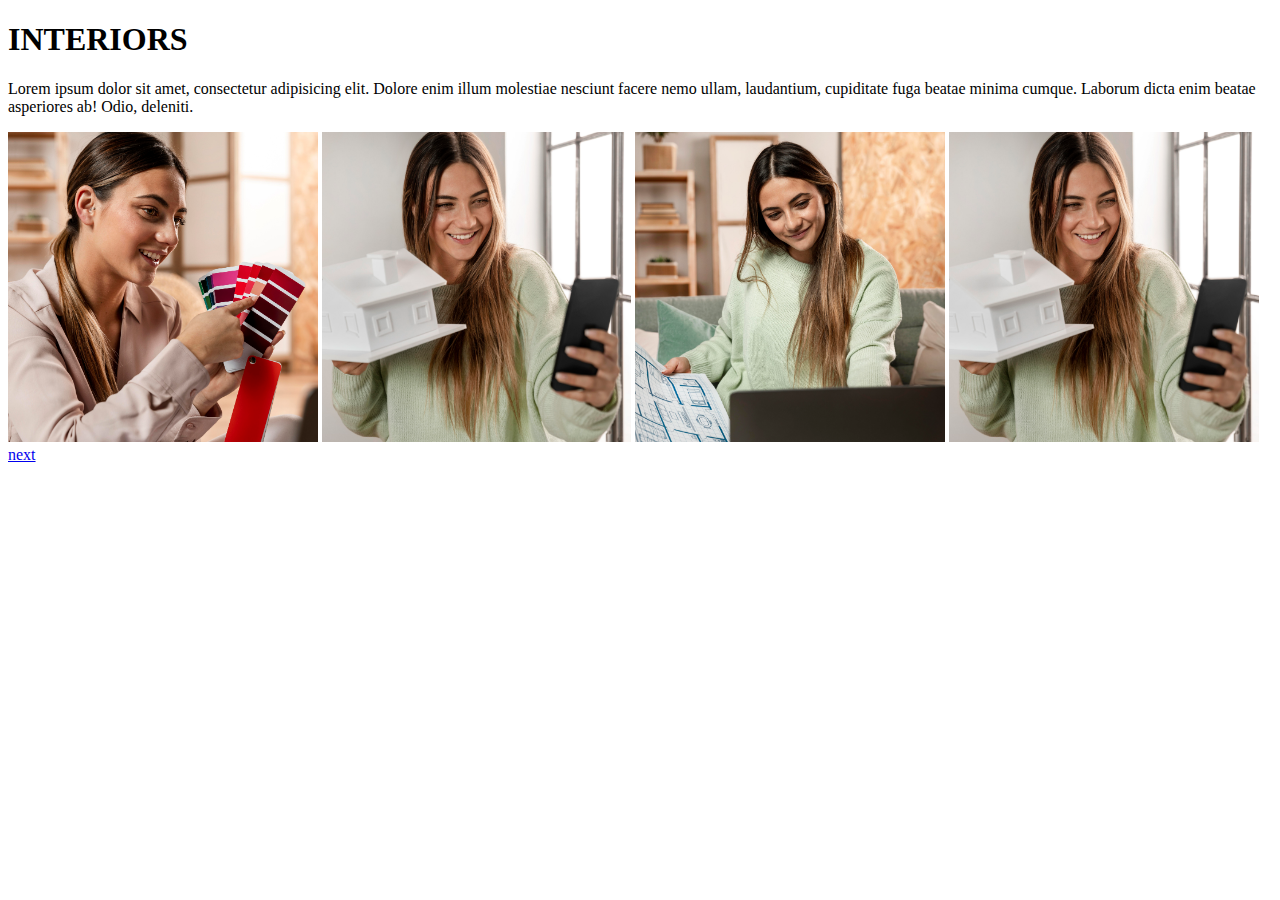
<file: basichtml/index.html>
<!DOCTYPE html>
<html lang="en">
<head>
    <meta charset="UTF-8">
    <meta name="viewport" content="width=device-width, initial-scale=1.0">
    <title>Document</title>
</head>
<body>
   <h1>INTERIORS</h1>
   <P>Lorem ipsum dolor sit amet, consectetur adipisicing elit. Dolore enim illum molestiae nesciunt facere nemo ullam, laudantium, cupiditate fuga beatae minima cumque. Laborum dicta enim beatae asperiores ab! Odio, deleniti.</P>
   <img src="image/medium-shot-woman-holding-color-palette.jpg" alt="" width="24.5%">
   <img src="image/medium-shot-woman-taking-selfie.jpg" alt="" width="24.5%">
   <img src="image/medium-shot-woman-with-plans.jpg" alt="" width="24.5%">
   <img src="image/medium-shot-woman-taking-selfie.jpg" alt="" width="24.5%">
   <a href="templates/about.html">next</a>
</body>
</html>
</file>
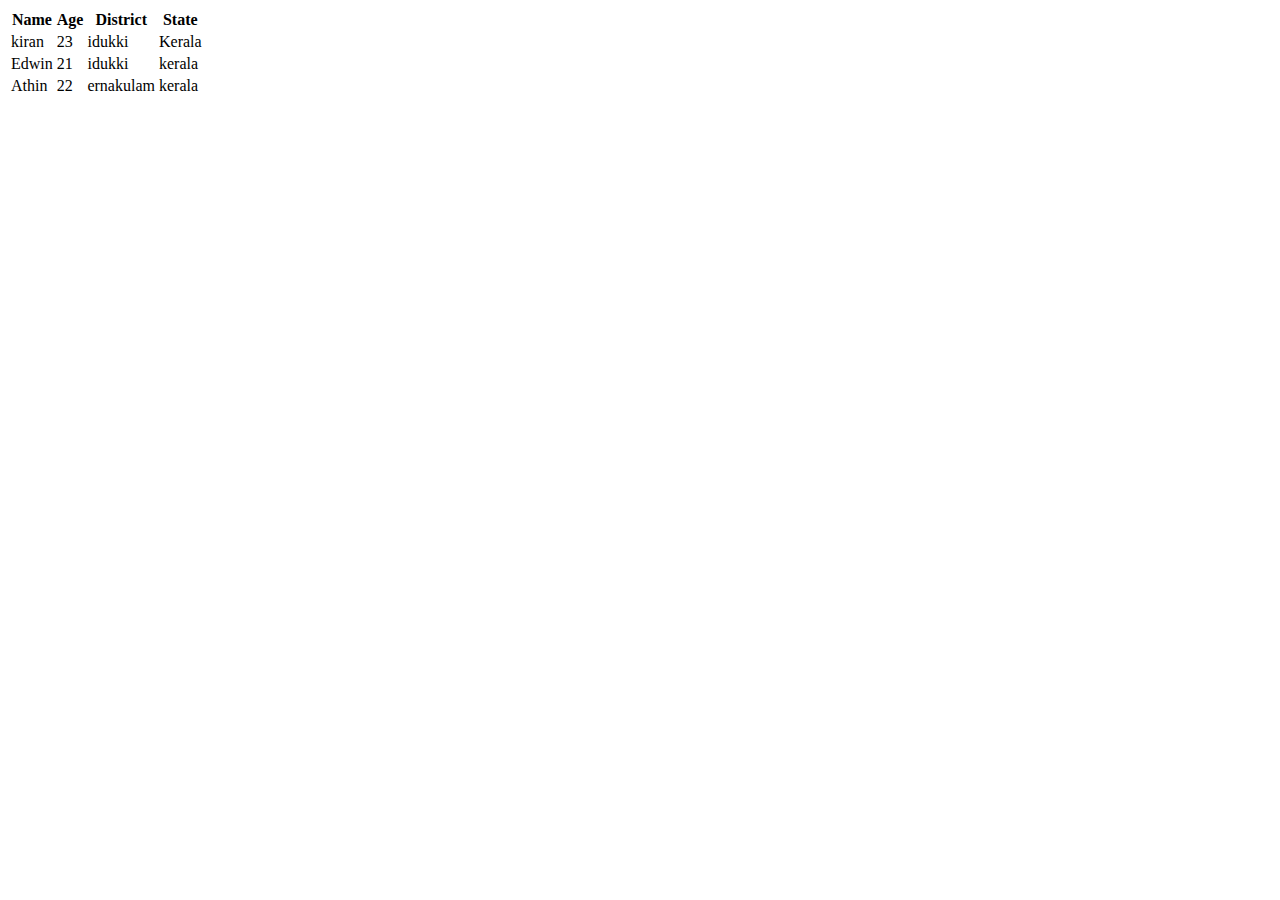
<file: i/index.html>
<!DOCTYPE html>
<html lang="en">
<head>
    <meta charset="UTF-8">
    <meta name="viewport" content="width=device-width, initial-scale=1.0">
    <title>Document</title>
</head>
<body>
    <table>
        <tr>
            <th>Name</th>
            <th>Age</th>
            <th>District</th>
            <th>State</th>
        </tr>
        <tr>
            <td>kiran</td>
            <td>23</td>
            <td>idukki</td>
            <td>Kerala</td>
        </tr>
        <tr>
            <td>Edwin</td>
            <td>21</td>
            <td>idukki</td>
            <td>kerala</td>
        </tr>
        <tr>
            <td>Athin</td>
            <td>22</td>
            <td>ernakulam</td>
            <td>kerala</td>
        </tr>
    </table>
</body>
</html>
</file>
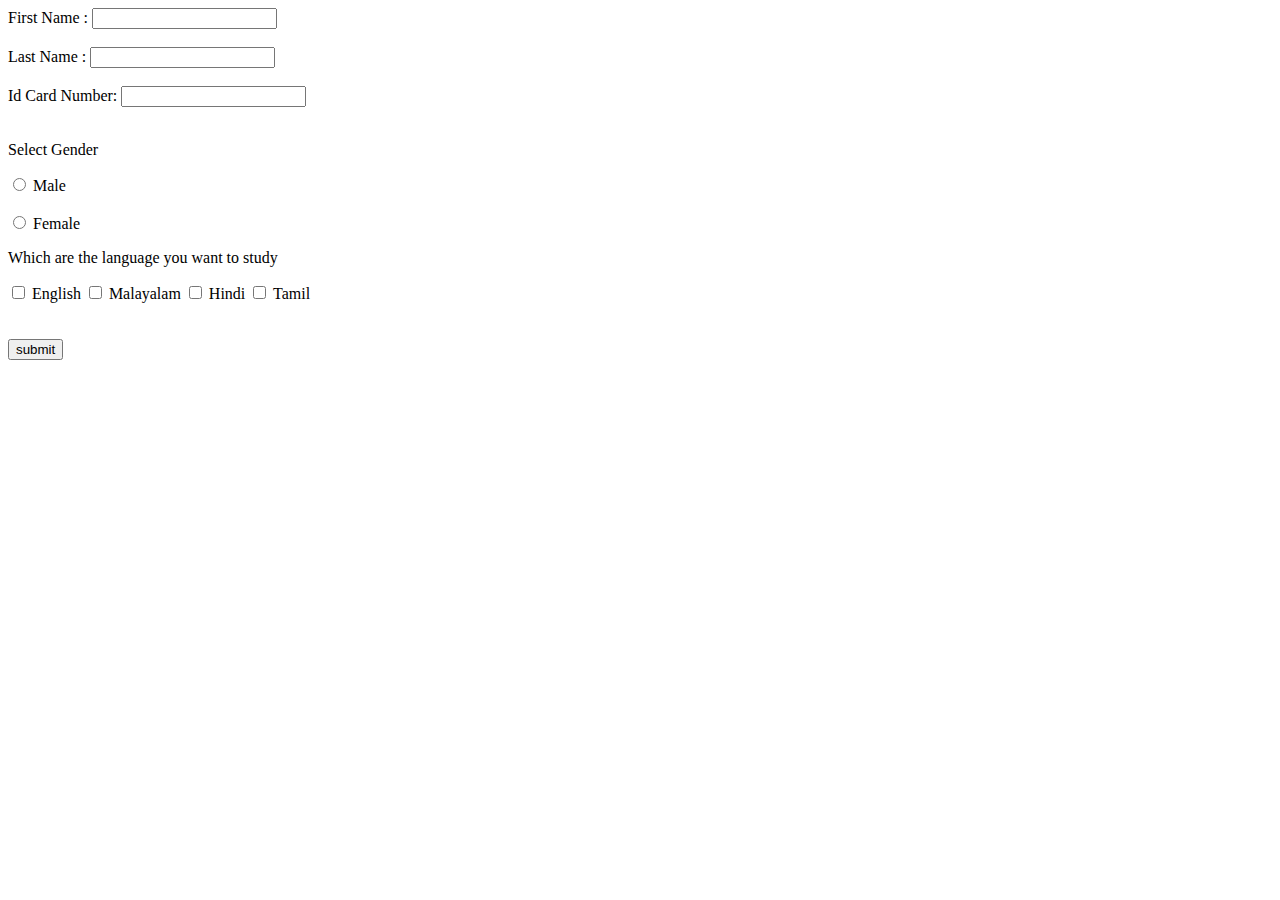
<file: kiran/index.html>
<!DOCTYPE html>
<html lang="en">
<head>
    <meta charset="UTF-8">
    <meta name="viewport" content="width=device-width, initial-scale=1.0">
    <title>Document</title>

</head>
<body>
<form>
    <label for="fname">First Name :</label>
    <input type="text"><br>
    <br>
    <label for="lname">Last Name    :</label>
    <input type="text"><br><br>
    <label for="idno">Id Card Number:</label>
    <input type="text"><br><br>
    <p>Select Gender</p>
    <form>
        <input type="radio" name="gender" id="male">
        <label for="Male">Male</label><br><br>
        <input type="radio" name="gender" id="female">
        <label for="Female">Female</label>
    </form>
    <p>Which are the language you want to study</p>
    <form>
        <input type="checkbox" name="prefered languages" id="english">
        <label for="english">English</label>
        <input type="checkbox" name="prefered languages" id="malayalam">
        <label for="malayalam">Malayalam</label>
        <input type="checkbox" name="prefered languages" id="hindi">
        <label for="hindi">Hindi</label>
        <input type="checkbox" name="prefred languages" id="tamil">
        <label for="tamil">Tamil</label>
    </form><br><br>
    <form>
        <input type="submit" value="submit">
    </form>
    </form>
    
</body>
</html>
</file>
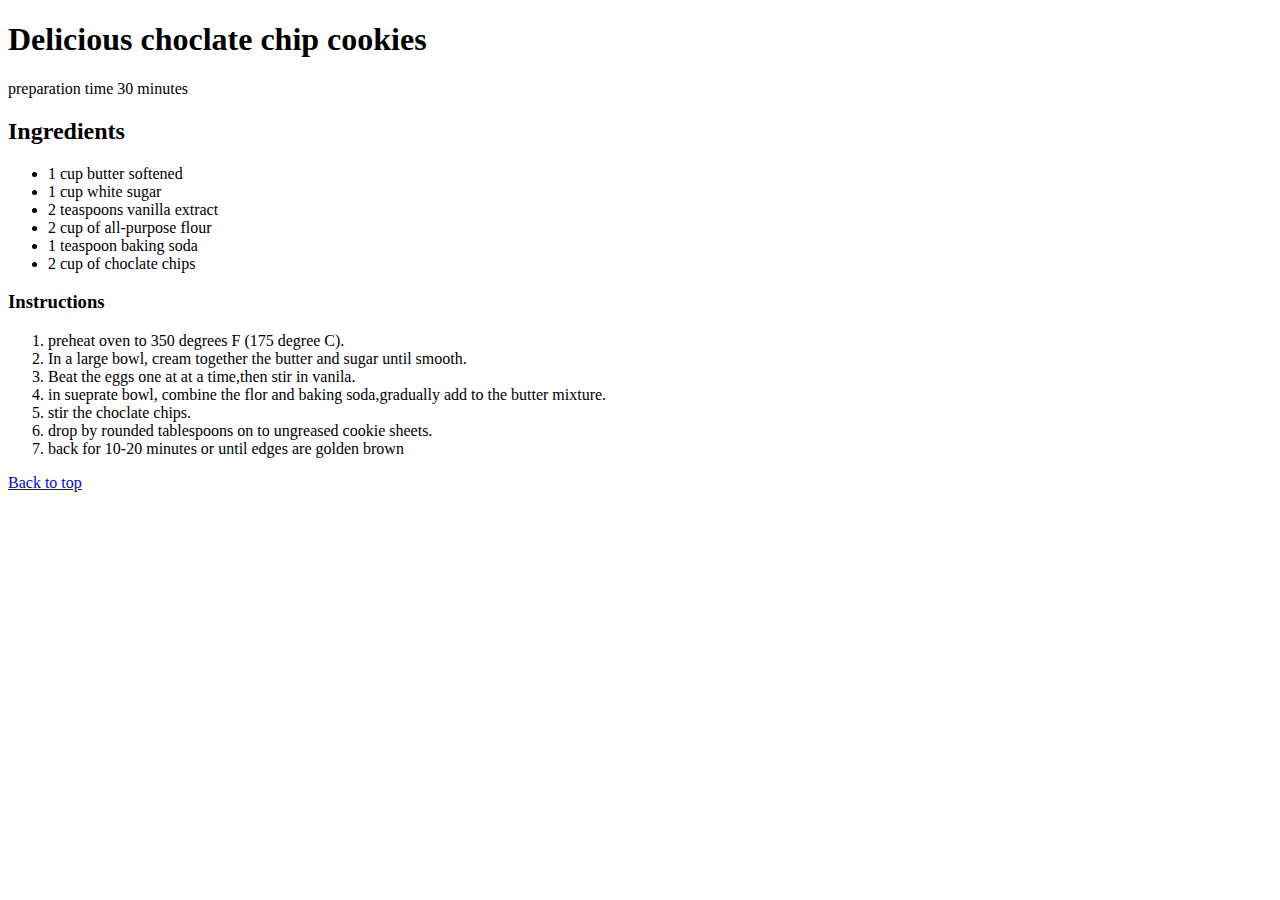
<file: recipe website png/index.html>
<!DOCTYPE html>
<html lang="en">
<head>
    <meta charset="UTF-8">
    <meta name="viewport" content="width=device-width, initial-scale=1.0">
    <title>recipe website png</title>
</head>
<body>
    <h1>Delicious choclate chip cookies</h1>
    <p>preparation time 30 minutes</p>
    <h2>Ingredients</h2>
    <ul>
        <li>1 cup butter softened</li>
        <li>1 cup white sugar</li>
        <li>2 teaspoons vanilla extract</li>
        <li>2 cup of all-purpose flour</li>
        <li>1 teaspoon baking soda</li>
        <li>2 cup of choclate chips</li>
    </ul>
    <h3>Instructions</h3>
    <ol>
        <li>preheat oven to 350 degrees F (175 degree C).</li>
        <li>In a large bowl, cream together the butter and sugar until smooth.</li>
        <li>Beat the eggs one at at a time,then stir in vanila.</li>
        <li>in  sueprate bowl, combine the flor and baking soda,gradually add to the butter mixture.</li>
        <li>stir the choclate chips.</li>
        <li>drop by rounded tablespoons on to ungreased cookie sheets.</li>
        <li>back for 10-20 minutes or until edges are golden brown</li>
    </ol>
    <a href="index.html">Back to top</a>
</body>
</html>
</file>
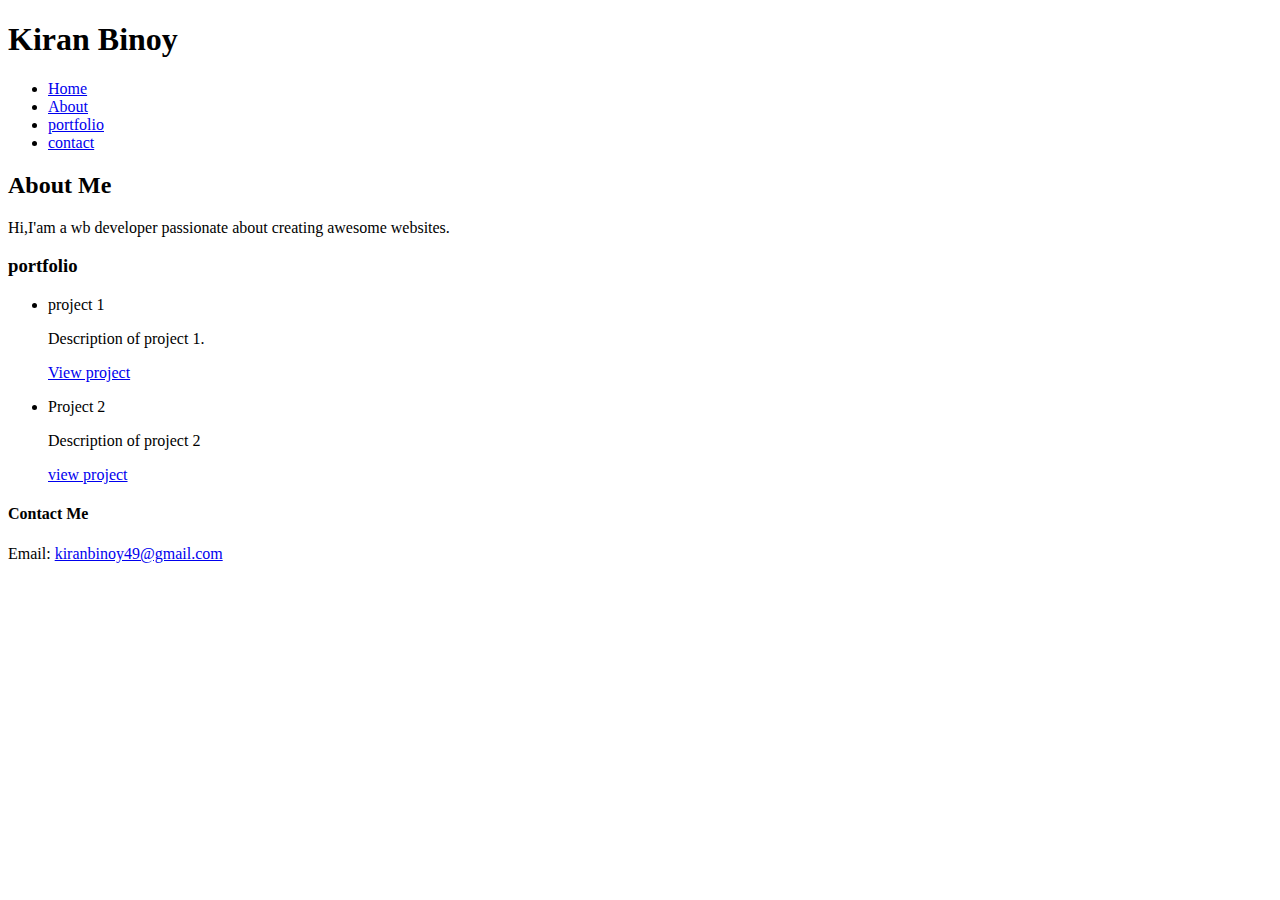
<file: website creations/index.html>
<!DOCTYPE html>
<html lang="en">
<head>
    <meta charset="UTF-8">
    <meta name="viewport" content="width=device-width, initial-scale=1.0">
    <title>website creation</title>
</head>
<body>
    <h1>Kiran Binoy</h1>
    <ul>
        <li><a href="index.html"> Home</a></li>
        <li><a href="index.html">About</a></li>
        <li><a href="index.html">portfolio</a></li>
        <li><a href="index.html">contact</a></li>
    </ul>
    <h2>About Me</h2>
    <p>Hi,I'am  a wb developer passionate about creating awesome websites.</p>
    <h3>portfolio</h3>
    <ul>
        <li>project 1</li> 
   <p>Description of project 1.</p>
    <a href="index.html">View project</a>
</ul>
<ul>
    <li>Project 2</li>
    <p>Description of project 2</p>
    <a href="index.html">view project</a>
</ul>
<h4>Contact Me </h4>
Email: <a href="index.html">kiranbinoy49@gmail.com</a>
</body>
</html>
</file>
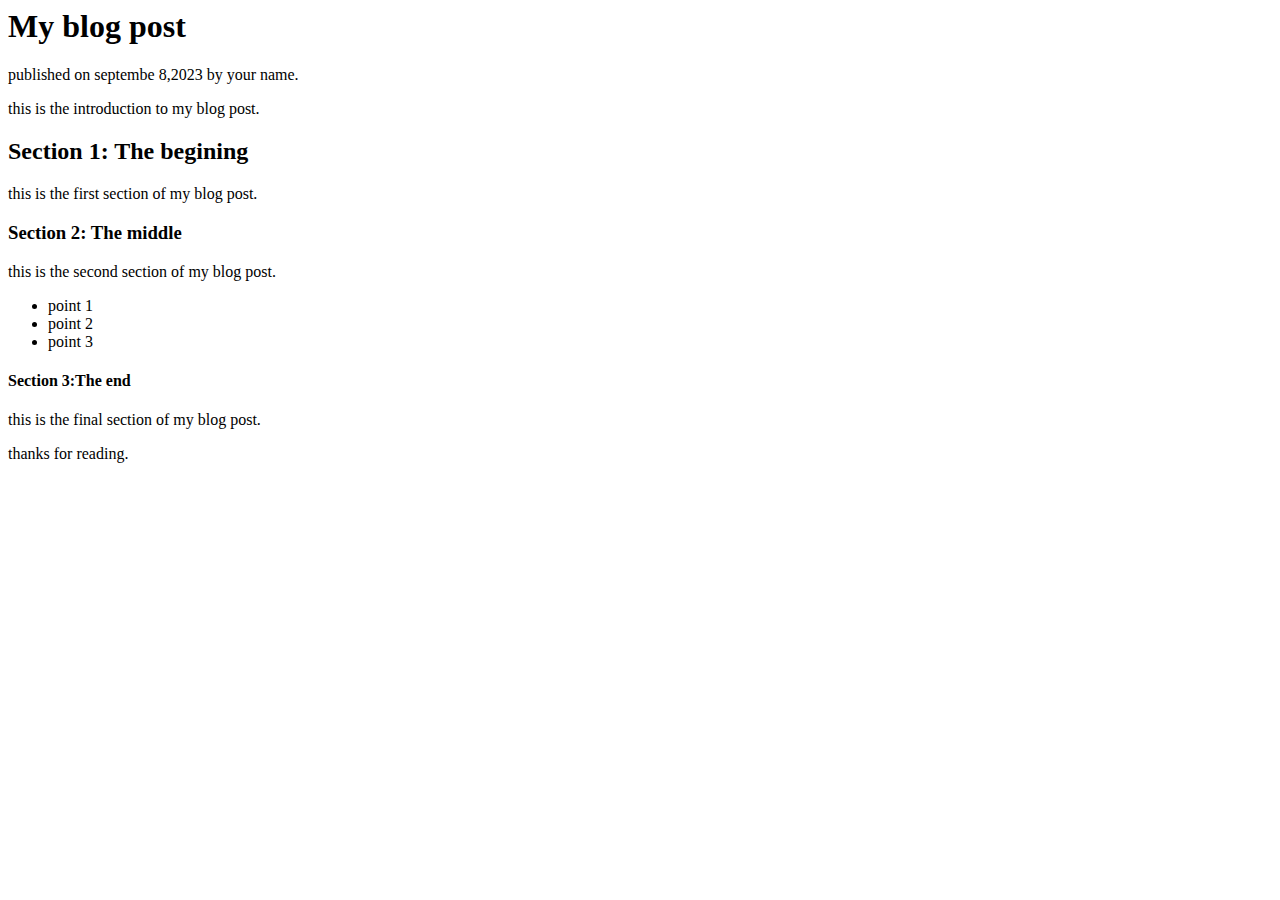
<file: intex.html>
</html><!DOCTYPE html>
<html lang="en">
<head>
    <meta charet="UTF-8">
    <meta name="viewport" content="width=device-width, initial-scale=1.0">
    <title>Home work 24-11-2023</title>
</head>
<body>
    <h1>My blog post</h1>
<p>published on septembe 8,2023 by your name.</p>
    <p>this is the introduction to my blog post.</p>
    
    
    <h2>Section 1: The begining</h2>
    <p>this is the first section of my blog post.</p>
    <h3>Section 2: The middle</h3>
    <p>this is the second section of my blog post.</p>
    <ul>
        <li>point 1</li>
        <li>point 2</li>
        <li>point 3</li>
    </ul>
    <h4>Section 3:The end</h4>
    <p>this is the final section of my blog post.</p>
    <p>thanks for reading.</p>
</body>
</file>
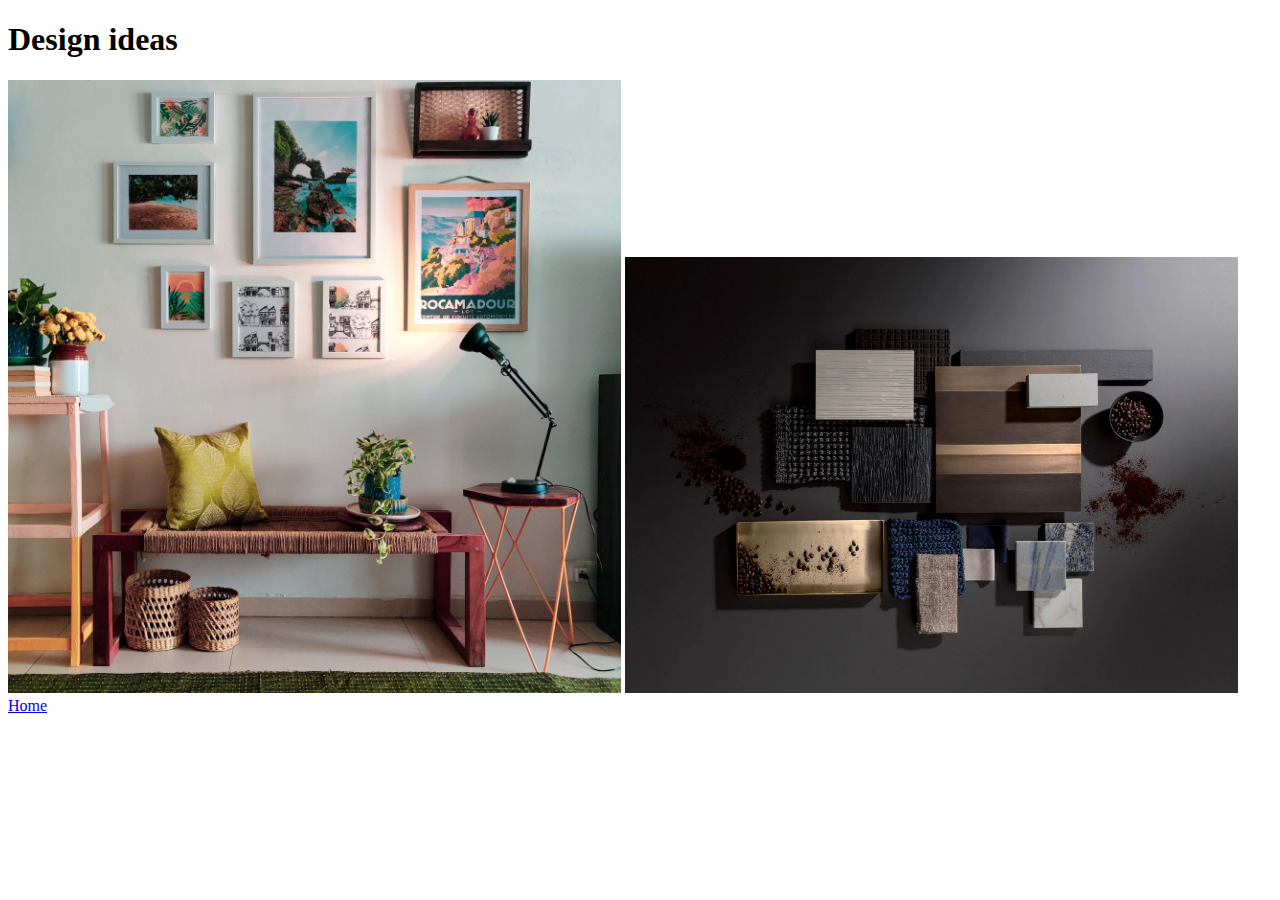
<file: basichtml/templates/about.html>
<!DOCTYPE html>
<html lang="en">
<head>
    <meta charset="UTF-8">
    <meta name="viewport" content="width=, initial-scale=1.0">
    <title>Document</title>
</head>
<body>
    <h1>Design ideas</h1>
    <img src="IMG_20201114_1122021-scaled.avif" alt="" width="48.5%">
    <img src="..//templates/choose-the-materials-for-interior-design.webp" alt="" width="48.5%">
    <a href="../index.html">Home</a>
</body>
</html>
</file>
